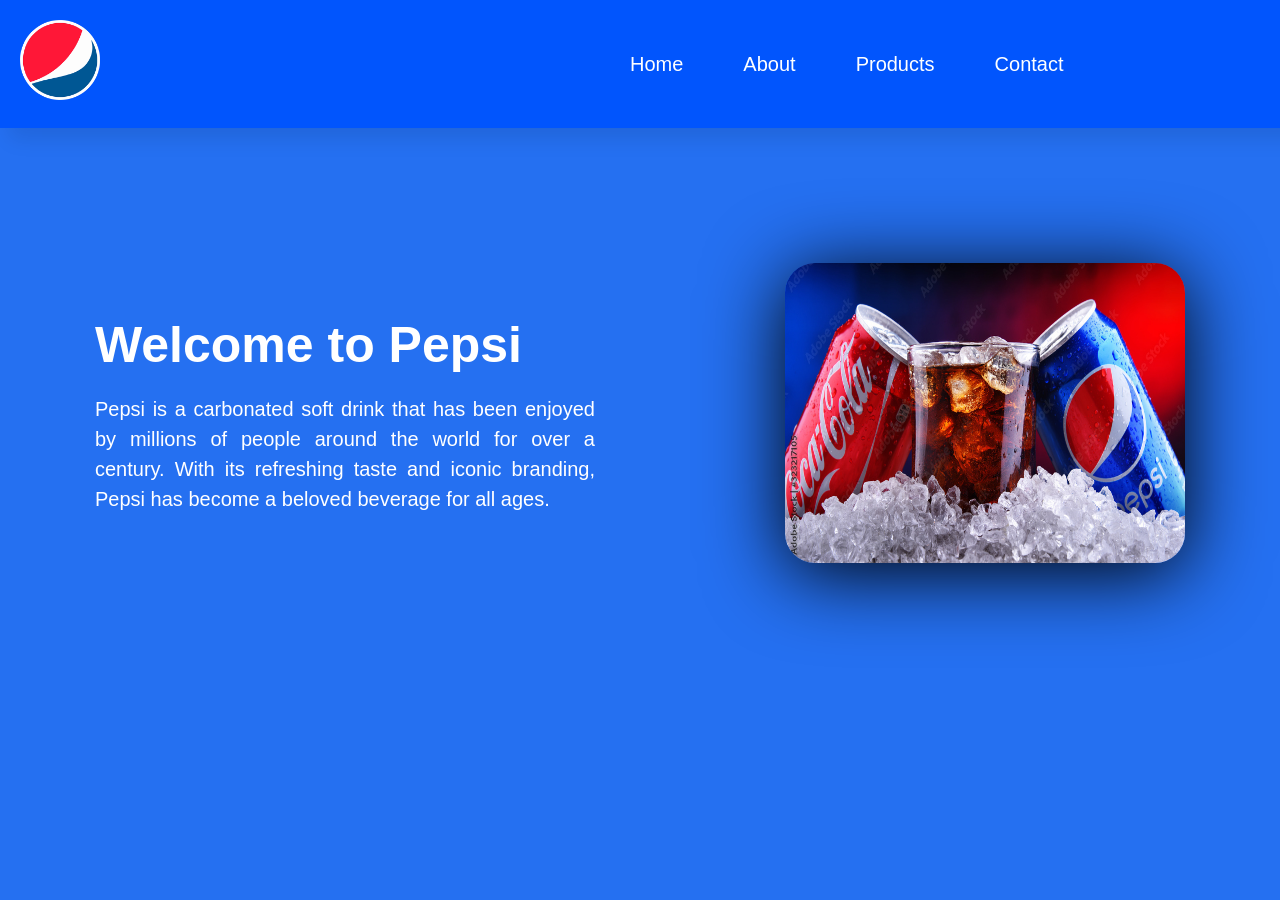
<file: index.html>
<!doctype html>
<html lang="en">
  <head>
    <meta charset="UTF-8" />
    <meta name="viewport" content="width=device-width, initial-scale=1.0" />
    <title>pepsi</title>
    <link rel="stylesheet" href="./Pepsi.css" />
    <script src="./pepsi.js" defer></script>
  </head>
  <body>
    <header>
      <h1 class="logo">
        <a href="#home"
          ><img
            src="./pepsi/pepsi_logo.png"
            class="pepsi-logo"
            alt="Pepsi"
        /></a>
      </h1>
      <button class="menu-btn" onclick="toggleMenu()">☰</button>
      <nav id="menu">
        <ul>
          <li><a href="#home">Home</a></li>
          <li><a href="#about">About</a></li>
          <li><a href="#products">Products</a></li>
          <li><a href="#contact">Contact</a></li>
        </ul>
      </nav>
    </header>
    <section id="home">
      <article class="content">
        <h2>Welcome to Pepsi</h2>
        <p>
          Pepsi is a carbonated soft drink that has been enjoyed by millions of
          people around the world for over a century. With its refreshing taste
          and iconic branding, Pepsi has become a beloved beverage for all ages.
        </p>
      </article>
      <aside class="image">
        <img
          src="./pepsi/pepsi.kola.jpg"
          alt="Pepsi Can"
          class="pepsi-can"
        />
      </aside>
    </section>
  </body>
</html>
</file>
<file: Pepsi.css>
* {
  margin: 0;
  padding: 0;
  font-family:
    "Lucida Sans", "Lucida Sans Regular", "Lucida Grande",
    "Lucida Sans Unicode", Geneva, Verdana, sans-serif;
}
::-webkit-scrollbar {
    display: none;
}
body {
  background-color: #2570f1;
}
header {
  display: flex;
  justify-content: space-between;
  align-items: center;
  padding: 10px;
  background: #0155fd;
  position: fixed;
  top: 0;
  left: 0;
  width: 100%;
  z-index: 1;
  box-shadow: 10px 10px 20px rgba(0, 1, 17, 0.1);
}
.pepsi-logo {
  width: 80px;
  padding: 10px;
}
.pepsi-logo:hover {
  transform: scale(1.1);
  transition: 0.3s;
}
nav {
  margin-right: 50px;
  width: 40%;
}
nav ul {
  display: flex;
  list-style: none;
}
nav ul li {
  margin: 20px;
}
nav ul li a {
  color: white;
  text-decoration: none;
  padding: 10px;
  font-size: 20px;
}
nav ul li a:hover {
  background-color: rgba(255, 255, 255, 0.1);
  border-radius: 10px;
}


@media (max-width: 500px) {
  header {
    width: 100%;
    flex-direction: column;
    transition: 0.3s;
    align-items: flex-start;
  }
  .logo{
    display: block;
    width: 95%;
    text-align: end;
  }
  .pepsi-logo {
    width: 60px;
  }
  nav {
    width: 100%;
    margin: 0;
  }

  nav ul {
    flex-direction: column;
    align-items: center;
  }
  nav ul li {
    margin: 10px;
  }
}
@media (min-width: 501px) and (max-width: 768px) {
  header {
    width: 100%;
    flex-direction: column;
    transition: 0.3s;
    align-items: flex-start;
  }
  .pepsi-logo {
    width: 60px;
  }
  nav {
    width: 100%;
    margin: 0;
  }

  nav ul {
    flex-direction: column;
    align-items: center;
  }
  nav ul li {
    margin: 10px;
  }
}
@media (min-width: 769px) and (max-width: 1024px) {
  header {
    width: 100%;
  }
  .pepsi-logo {
    width: 80px;
  }
  nav {
    width: 50%;
    margin-right: 20%;
  }
}
@media (min-width: 1025px) {
  header {
    width: 100%;
  }
  .pepsi-logo {
    width: 80px;
  }
  nav {
    width: 50%;
    margin-right: 50px;
  }
}
.menu-btn {
  display: none;
  font-size: 30px;
  background: none;
  border: none;
  color: white;
  cursor: pointer;
  position: absolute;
}
@media (max-width: 500px) {
  nav {
    display: none;
  }

  .menu-btn {
    display: block;
  }
}
#home {
  position: absolute;
  top: 150px;
  height: 530px;
  width: 100%;
  display: flex;
  justify-content: space-around;
  align-items: center;
}
.image img {
  width: 400px;
  height: 300px;
  border-radius: 30px;
  box-shadow: 0px 10px 80px black;
  animation-name: "pepsi";
  animation-duration: 4s;
}
@keyframes pepsi {
  100% {
    transform: scale(1.2);
  }
}
.image img:hover {
  cursor: pointer;
}
.content {
  width: 500px;
  color: white;
}
.content h2 {
  font-size: 50px;
  margin-bottom: 20px;
}
.content p {
  font-size: 20px;
  line-height: 30px;
  text-align: justify;
}
@media (max-width: 500px){
    #home{
        flex-direction: column;
        width: 100%;
        transition: all 3s ease;
    }
    .image img{
        margin: 20px;
        width: 300px;
        height: 200px;
        display: block;
    }
    .content{
        width: 90%;
        margin-top: 20px;   
        display: flex;
        flex-direction: column;
        justify-content: center;
        align-items: center;
        margin: 50px;
    }
    .content p{
        width: 220px;
        text-align: center;
        text-align: justify;
    }
     .content h2{
        font-size: 30px;
        text-align: center;
    }
}
@media (min-width: 501px) and (max-width: 768px){
    #home{
        flex-direction: column;
        width: 100%;
        height: 100vh;
        margin-top: 100px;
        transition: all 3s ease;
    }
    .image img{
        width: 310px;
        height: 210px;
    }
    .content{
        width: 90%;
        margin-top: 20px;
    }
    .content h2{
        font-size: 40px;
        text-align: center;
    }
}  
@media (min-width: 769px) and (max-width: 1024px){
    #home{
        flex-direction: column;
        width: 100%;
        height: 100vh;  
    }   
    .image img{
        width: 350px;
        height: 250px;
    }
    .content{
        width: 90%;
        margin-top: 20px;
    }
    .content h2{
        font-size: 40px;
        text-align: center;
    }
}
</file>
